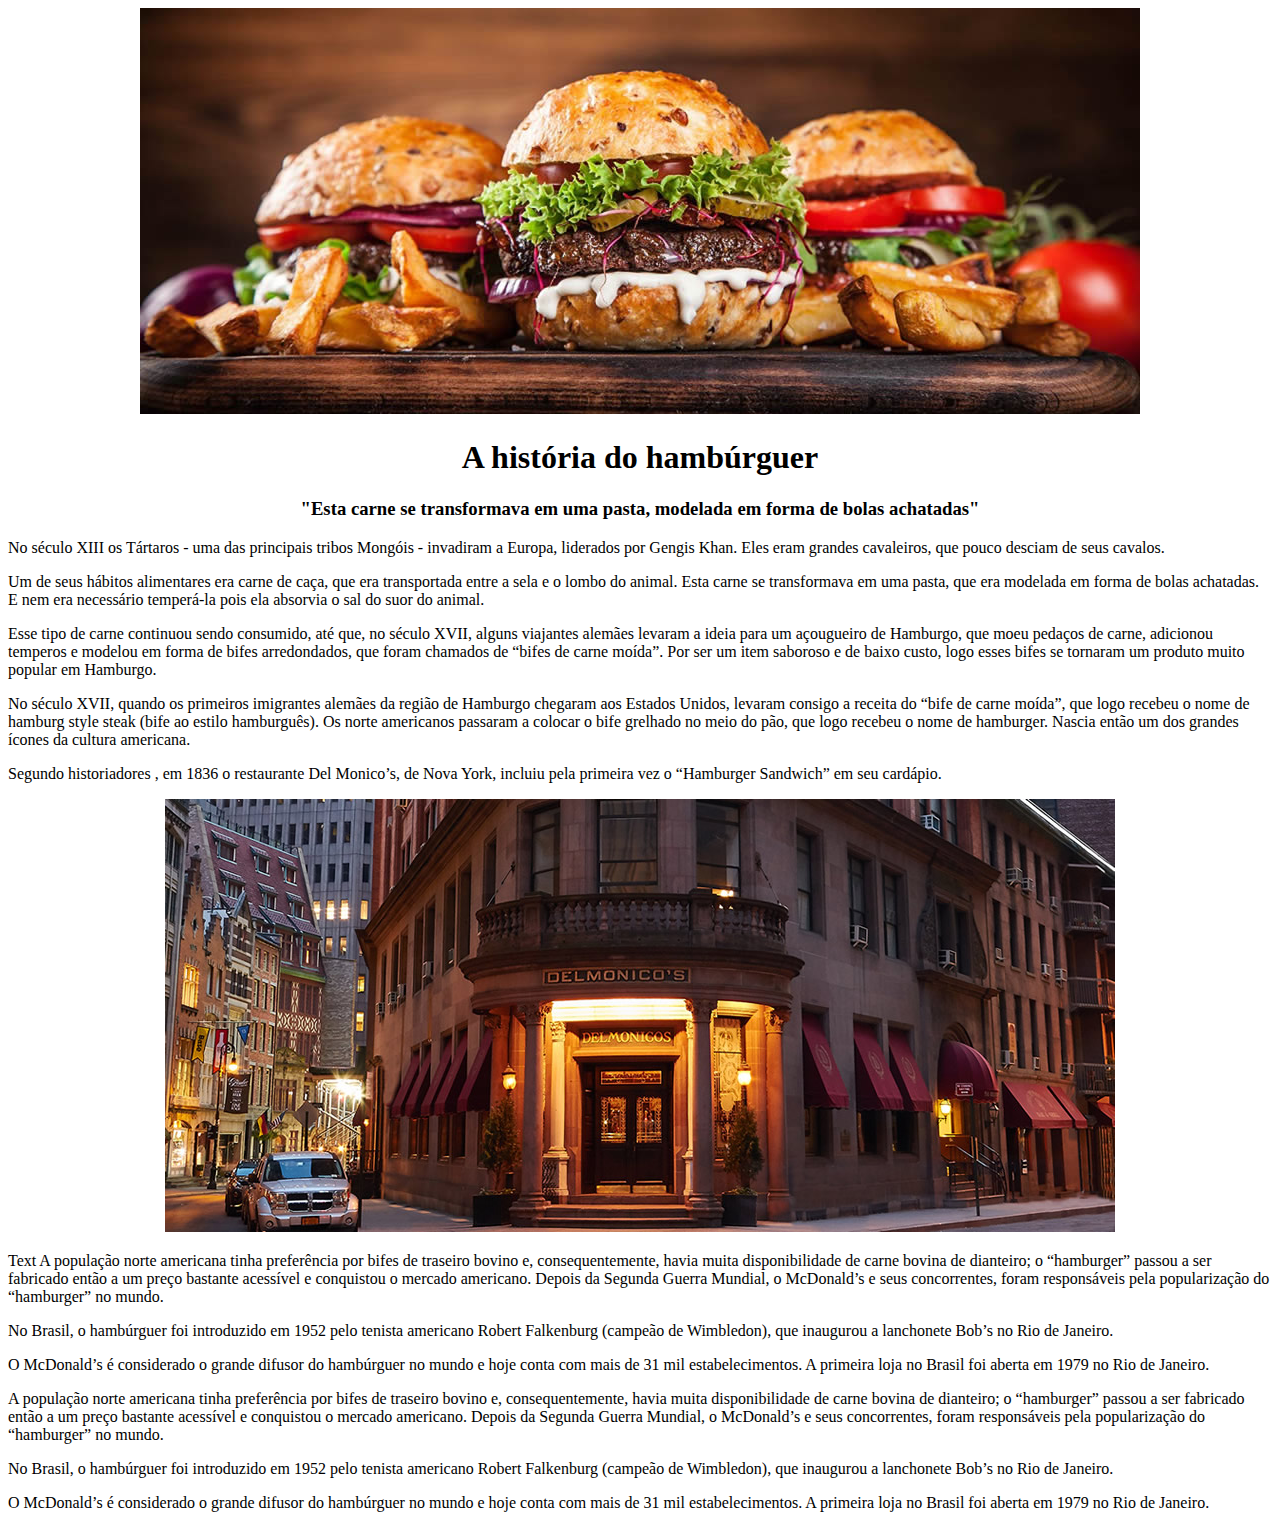
<file: index.html>
<!DOCTYPE html>
<html lang="en">
<head>
  <meta charset="UTF-8">
  <meta name="viewport" content="width=device-width, initial-scale=1.0">
  <meta http-equiv="X-UA-Compatible" content="ie=edge">
  <title>Document</title>
</head>
<body>
  <div align="center">
    <img src="imagens/banner.jpg" alt="">
  </div>
  <h1 align="center">A história do hambúrguer</h1>
  
  <h3 align="center">"Esta carne se transformava em uma pasta, modelada em forma de bolas achatadas"</h3>

  <p>No século XIII os Tártaros - uma das principais tribos Mongóis - invadiram a Europa, liderados por Gengis Khan. Eles eram grandes cavaleiros, que pouco desciam de seus cavalos.</p>
 

  <p>Um de seus hábitos alimentares era carne de caça, que era transportada entre a sela e o lombo do animal. Esta carne se transformava em uma pasta, que era modelada em forma de bolas achatadas. E nem era necessário temperá-la pois ela absorvia o sal do suor do animal.</p>

  <p>Esse tipo de carne continuou sendo consumido, até que, no século XVII, alguns viajantes alemães levaram a ideia para um açougueiro de Hamburgo, que moeu pedaços de carne, adicionou temperos e modelou em forma de bifes arredondados, que foram chamados de “bifes de carne moída”. Por ser um item saboroso e de baixo custo, logo esses bifes se tornaram um produto muito popular em Hamburgo.</p>

  <p>No século XVII, quando os primeiros imigrantes alemães da região de Hamburgo chegaram aos Estados Unidos, levaram consigo a receita do “bife de carne moída”, que logo recebeu o nome de hamburg style steak (bife ao estilo hamburguês). Os norte americanos passaram a colocar o bife grelhado no meio do pão, que logo recebeu o nome de hamburger. Nascia então um dos grandes ícones da cultura americana.</p>

  <p>Segundo historiadores , em 1836 o restaurante Del Monico’s, de Nova York, incluiu pela primeira vez o “Hamburger Sandwich” em seu cardápio.</p>

  <div align="center">
    <img src="imagens/delmonicos.jpg" alt="">
  </div>

  <p>Text A população norte americana tinha preferência por bifes de traseiro bovino e, consequentemente, havia muita disponibilidade de carne bovina de dianteiro; o “hamburger” passou a ser fabricado então a um preço bastante acessível e conquistou o mercado americano. Depois da Segunda Guerra Mundial, o McDonald’s e seus concorrentes, foram responsáveis pela popularização do “hamburger” no mundo.</p>

  <p>No Brasil, o hambúrguer foi introduzido em 1952 pelo tenista americano Robert Falkenburg (campeão de Wimbledon), que inaugurou a lanchonete Bob’s no Rio de Janeiro.</p>

  <p>O McDonald’s é considerado o grande difusor do hambúrguer no mundo e hoje conta com mais de 31 mil estabelecimentos. A primeira loja no Brasil foi aberta em 1979 no Rio de Janeiro.</p>

  <!--
  <div align="center">
    <img src="imagens/mac.png" alt="">
  </div>
  -->
  <p>A população norte americana tinha preferência por bifes de traseiro bovino e, consequentemente, havia muita disponibilidade de carne bovina de dianteiro; o “hamburger” passou a ser fabricado então a um preço bastante acessível e conquistou o mercado americano. Depois da Segunda Guerra Mundial, o McDonald’s e seus concorrentes, foram responsáveis pela popularização do “hamburger” no mundo.</p>

  <p>No Brasil, o hambúrguer foi introduzido em 1952 pelo tenista americano Robert Falkenburg (campeão de Wimbledon), que inaugurou a lanchonete Bob’s no Rio de Janeiro.</p>

  <p>O McDonald’s é considerado o grande difusor do hambúrguer no mundo e hoje conta com mais de 31 mil estabelecimentos. A primeira loja no Brasil foi aberta em 1979 no Rio de Janeiro.</p>

</body>
</html>
</file>
